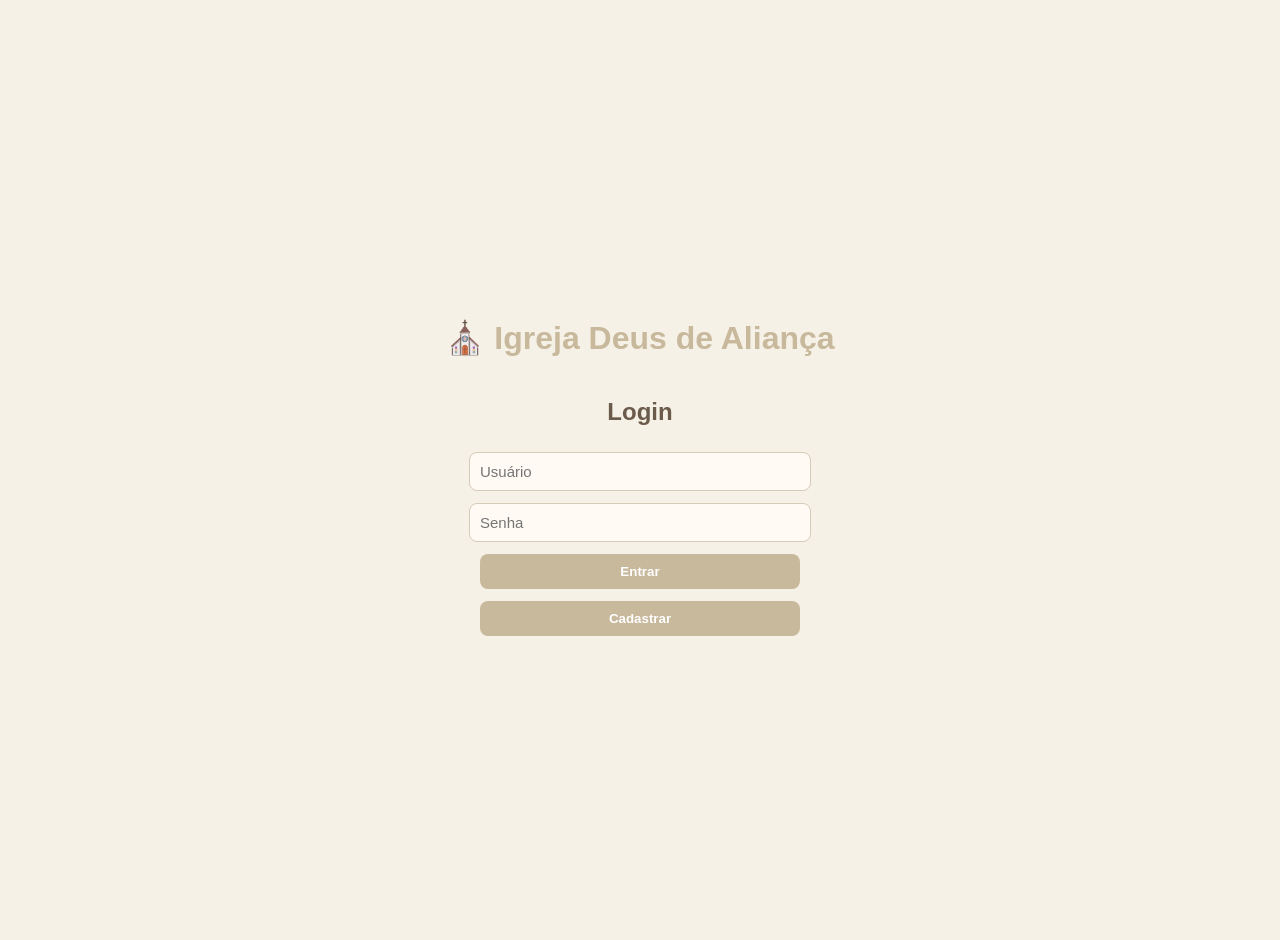
<file: indexl.html>
<!DOCTYPE html>
<html lang="pt-br">
<head>

<meta name="theme-color" content="#4CAF50">

<meta name="viewport" content="width=device-width, initial-scale=1.0">

<link rel="stylesheet" href="style.css">
<meta charset="UTF-8">
<meta name="viewport" content="width=device-width, initial-scale=1.0">
<title>Igreja Deus de Aliança</title>

<style>

/* ================= GERAL ================= */
body{
margin:0;
font-family:Arial;
background:#f6f1e7;
}

/* ================= PÁGINAS ================= */
.page{
display:none;
flex-direction:column;
align-items:center;
justify-content:center;
height:100vh;
padding:20px;
}

input, button, textarea, select{
width:100%;
max-width:320px;
padding:10px;
margin:6px 0;
border-radius:8px;
border:1px solid #d6cbb6;
background:#fffaf3;
}

/* BOTÕES */
button{
background:#c8b89c;
color:white;
border:none;
border-radius:8px;
cursor:pointer;
font-weight:bold;
}

/* ================= MENU ================= */
#menuPage{
display:none;
flex-direction:column;
align-items:center;
padding:20px;
gap:10px;
}

.menuBtn{
width:90%;
max-width:320px;
padding:12px;
font-size:16px;
border-radius:10px;
background:#c8b89c;
color:white;
border:none;
}

/* ================= CONTEÚDO ================= */
#conteudoPage{
display:none;
flex-direction:column;
padding:20px;
}

.card{
background:#fffaf3;
border:1px solid #e0d4be;
padding:10px;
margin:5px;
border-radius:8px;
}

</style>

</head>
<body>

<!-- ================= LOGIN ================= -->
<div id="loginPage" class="page" style="display:flex;">

<h1 style="color:#c8b89c;">⛪ Igreja Deus de Aliança</h1>

<h2>Login</h2>

<input id="loginUser" placeholder="Usuário">
<input id="loginPass" type="password" placeholder="Senha">

<button onclick="login()">Entrar</button>
<button onclick="showRegister()">Cadastrar</button>

</div>

<!-- ================= CADASTRO ================= -->
<div id="registerPage" class="page">

<h2>Cadastro</h2>

<input id="nome" placeholder="Nome">
<input id="cpf" placeholder="CPF">
<input id="nascimento" type="date">
<input id="celular" placeholder="Celular">

<input id="novoLogin" placeholder="Login">
<input id="novaSenha" type="password" placeholder="Senha">

<button onclick="cadastrar()">Salvar</button>
<button onclick="voltarLoginTela()">Voltar</button>

</div>

<!-- ================= MENU ================= -->
<div id="menuPage">

<h2>⛪ Igreja Deus de Aliança</h2>

<div id="adminButtons" style="display:none;">

<button class="menuBtn" onclick="abrirPagina('membros')">👥 MEMBROS</button>
<button class="menuBtn" onclick="abrirPagina('financeiro')">📊 FINANCEIRO</button>
<button class="menuBtn" onclick="abrirPagina('estudoBiblico')">📚 ESTUDO BIBLICO</button>
<button onclick="abrirPagina('quiz')">🧠 QUIZ BÍBLICO</button>
<button onclick="abrirPagina('pix')">💰 OFERTAS</button>
<button class="menuBtn" onclick="abrirPagina('pedidosRecebidos')">
📋 PEDIDOS RECEBIDOS
</button>

</div>

<button class="menuBtn" onclick="abrirPagina('cultos')">📅 CULTOS</button>
<button class="menuBtn" onclick="abrirPagina('avisos')">📢 AVISOS</button>
<button class="menuBtn" onclick="abrirPagina('pedidos')">🙏 PEDIDOS DE ORAÇÃO</button>
<button onclick="abrirPagina('pix')">💰 OFERTAS</button>
<button class="menuBtn" onclick="abrirPagina('biblia')">📖 BIBLIA</button>
<button class="menuBtn" onclick="abrirPagina('estudoBiblico')">📚 ESTUDO BIBLICO</button>
<button onclick="abrirPagina('quiz')">🧠 QUIZ BÍBLICO</button>
<button class="menuBtn" onclick="abrirPagina('aniversariantes')">🎂 ANIVERSARIANTES</button>

<button class="menuBtn" onclick="logout()">🚪 Sair</button>

</div>

<!-- ================= CONTEÚDO ================= -->
<div id="conteudoPage">

<div id="conteudoArea"></div>

<button onclick="voltarMenu()">⬅ Voltar</button>

</div>

<!-- ================= JS ================= -->
<script src="app.js"></script>

<script>

if ("serviceWorker" in navigator) {

navigator.serviceWorker.register("service-worker.js");

}

</script>
</body>
</html>
</file>
<file: style.css>
/* ================= GERAL ================= */

body{

margin:0;

font-family:'Segoe UI',sans-serif;

background:#f6f5f2;

color:#444;

}


/* ================= PÁGINAS ================= */

.page{

display:none;

flex-direction:column;

align-items:center;

justify-content:center;

min-height:100vh;

padding:20px;

}


/* ================= MENU ================= */

#menuPage{

display:none;

flex-direction:column;

align-items:center;

justify-content:center;

min-height:100vh;

padding:20px;

}


/* ================= GRID MENU ================= */

.menuGrid{

display:grid;

grid-template-columns:1fr 1fr;

gap:20px;

width:100%;

max-width:900px;

margin:auto;

}


/* usuário comum */

.menuGrid.single{

grid-template-columns:1fr;

max-width:420px;

}


/* ================= COLUNAS ================= */

.menuColuna{

background:#ffffff;

padding:18px;

border-radius:14px;

box-shadow:0 4px 10px rgba(0,0,0,0.05);

display:flex;

flex-direction:column;

align-items:center;

}


/* ================= TÍTULOS ================= */

.menuColuna h3{

text-align:center;

margin-bottom:10px;

color:#8c7b66;

}


/* ================= BOTÕES ================= */

.menuBtn{

width:100%;

max-width:320px;

padding:14px;

margin:6px 0;

border-radius:10px;

background:#c8b89c;

color:white;

font-weight:bold;

border:none;

cursor:pointer;

transition:0.2s;

}

.menuBtn:hover{

transform:scale(1.03);

background:#b7a77e;

}


/* BOTÃO SAIR */

.logoutBtn{

margin-top:20px;

background:#c0392b;

}

.logoutBtn:hover{

background:#a93226;

}


/* ================= INPUTS ================= */

input,
textarea,
select{

width:100%;

max-width:400px;

padding:12px;

margin:6px 0;

border-radius:10px;

border:1px solid #ddd;

font-size:15px;

}


/* ================= CARDS ================= */

.card{

background:#ffffff;

padding:16px;

margin:10px auto;

border-radius:12px;

box-shadow:0 4px 8px rgba(0,0,0,0.05);

max-width:600px;

}


/* ================= TÍTULOS ================= */

h1,h2,h3{

color:#6b5b4b;

}


/* ================= BOTÕES PEQUENOS ================= */

.smallBtn{

padding:8px 12px;

margin:5px;

font-size:13px;

border-radius:8px;

}


/* ================= RESPONSIVO ================= */

@media(max-width:700px){

.menuGrid{

grid-template-columns:1fr;

}

}
</file>
